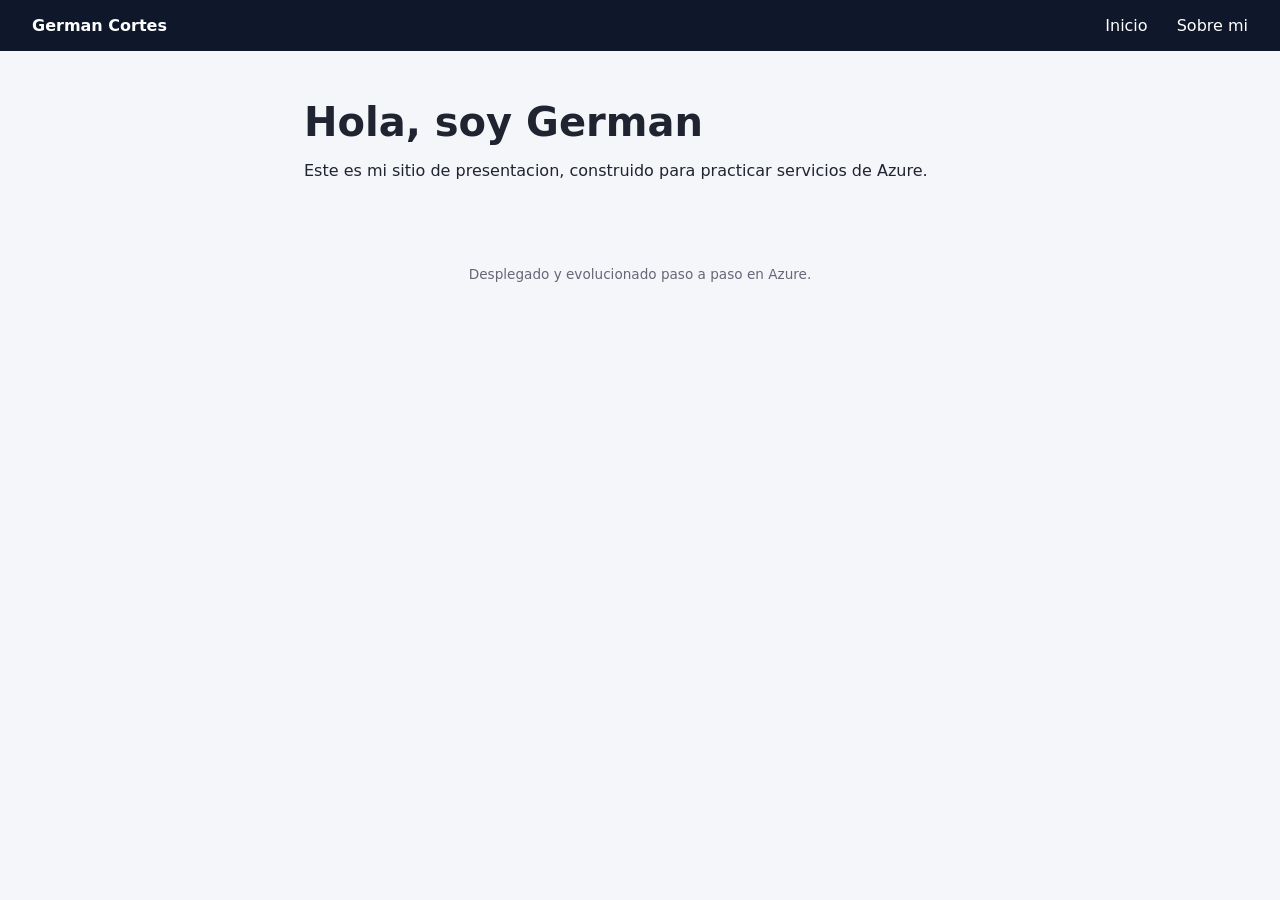
<file: index.html>
<!DOCTYPE html>
<html lang="es">
<head>
    <meta charset="UTF-8">
    <meta name="viewport" content="width=device-width, initial-scale=1.0">
    <title>Inicio</title>
    <link rel="stylesheet" href="/css/style.css">
</head>
<body>
    <nav class="navbar">
        <span class="brand">German Cortes</span>
        <div class="links">
            <a href="/">Inicio</a>
            <a href="/about.html">Sobre mi</a>
        </div>
    </nav>
    <main>
        <section class="hero">
            <h1>Hola, soy German</h1>
            <p>Este es mi sitio de presentacion, construido para practicar servicios de Azure.</p>
        </section>
    </main>
    <footer>
        <p>Desplegado y evolucionado paso a paso en Azure.</p>
    </footer>
</body>
</html>
</file>
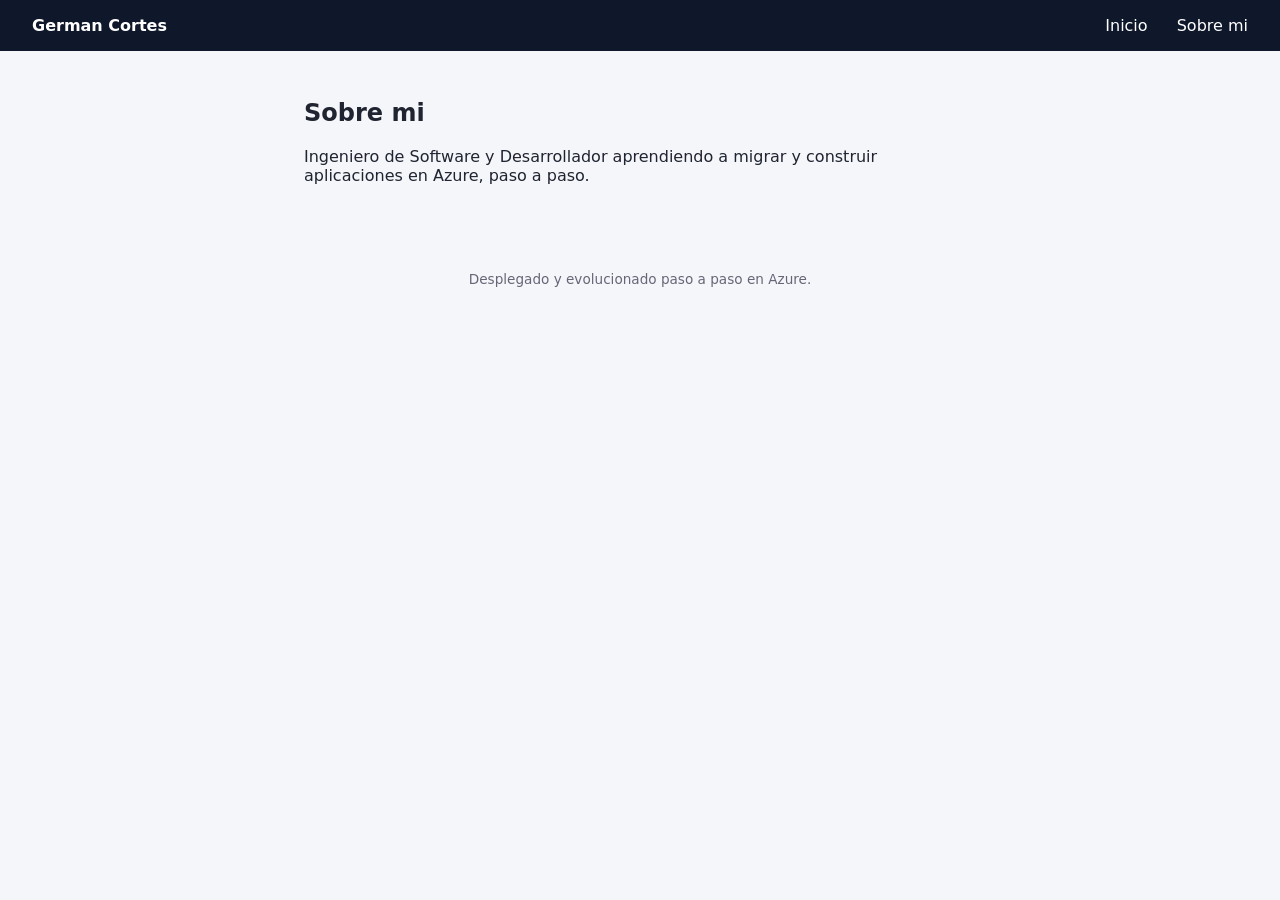
<file: about.html>
<!DOCTYPE html>
<html lang="es">
<head>
    <meta charset="UTF-8">
    <meta name="viewport" content="width=device-width, initial-scale=1.0">
    <title>Sobre mi</title>
    <link rel="stylesheet" href="/css/style.css">
</head>
<body>
    <nav class="navbar">
        <span class="brand">German Cortes</span>
        <div class="links">
            <a href="/">Inicio</a>
            <a href="/about.html">Sobre mi</a>
        </div>
    </nav>
    <main>
        <section>
            <h1>Sobre mi</h1>
            <p>Ingeniero de Software y Desarrollador aprendiendo a migrar y construir aplicaciones en Azure, paso a paso.</p>
        </section>
    </main>
    <footer>
        <p>Desplegado y evolucionado paso a paso en Azure.</p>
    </footer>
</body>
</html>
</file>
<file: css/style.css>
* {
    box-sizing: border-box;
}

body {
    margin: 0;
    font-family: system-ui, sans-serif;
    background: #f5f6fa;
    color: #1f2430;
}

.navbar {
    display: flex;
    justify-content: space-between;
    align-items: center;
    padding: 1rem 2rem;
    background: #0f172a;
    color: white;
}

.navbar .brand {
    font-weight: bold;
}

.navbar .links a {
    color: white;
    text-decoration: none;
    margin-left: 1.5rem;
}

.navbar .links a:hover {
    text-decoration: underline;
}

main {
    max-width: 720px;
    margin: 3rem auto;
    padding: 0 1.5rem;
}

.hero h1 {
    font-size: 2.5rem;
    margin-bottom: 0.5rem;
}

footer {
    text-align: center;
    padding: 1.5rem;
    color: #667;
    font-size: 0.85rem;
}
</file>
